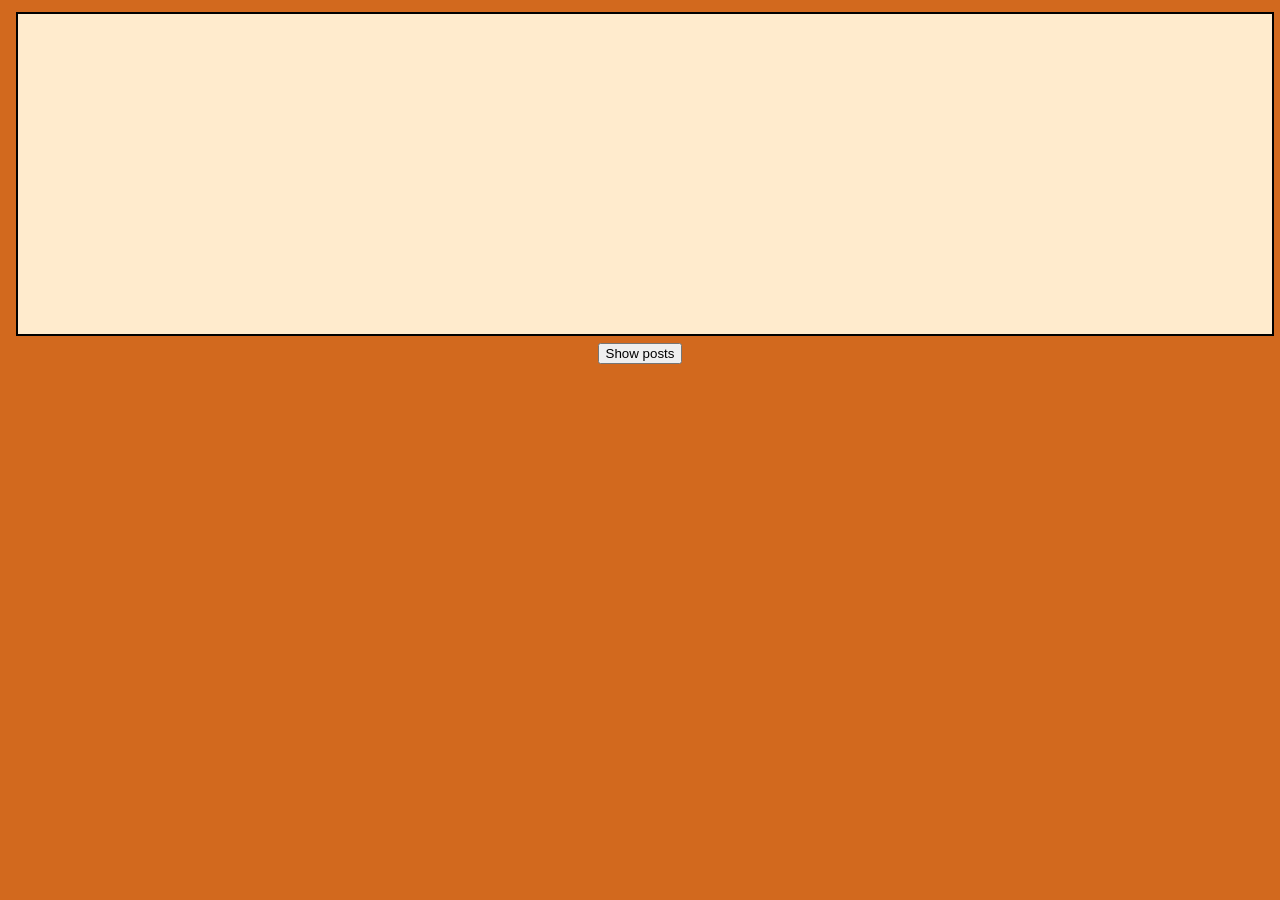
<file: mini-project/user-details.html>
<!DOCTYPE html>
<html lang="en">
<head>
    <meta charset="UTF-8">
    <meta name="viewport"
          content="width=device-width, user-scalable=no, initial-scale=1.0, maximum-scale=1.0, minimum-scale=1.0">
    <meta http-equiv="X-UA-Compatible" content="ie=edge">
    <title>Users</title>
    <link rel="stylesheet" href="main.css">
</head>
<body>

<script src="user-details.js"></script>

</body>
</html>
</file>
<file: mini-project/main.css>
body{
    margin: 0;
    padding: 0;
    box-sizing: border-box;
}

.container {
    width: 100vw;
    height: 100vh;
    min-width: 800px;
    display: flex;
    flex-wrap: wrap;
    justify-content: space-evenly;
    align-items: center;
    background: chocolate;

}

.user-block, .user-details-block, .posts-block, .post-details-block, .comments-block {
    background: blanchedalmond;
    border: black solid 2px;
    margin: 3px;

}

.user-block {
    width: 48%;
    height: 16%;
    min-width: 200px;
    min-height: 75px;
    display: flex;
    flex-direction: column;
    justify-content: center;
    align-items: center;


}

.btn {
    width: 100px;
    height: 20px;
    display: flex;
    flex-wrap: wrap;
    justify-content: center;
    border: black solid 3px;
    margin: 5px;
    background: bisque;
}

.user-details-block {
    width: 98%;
    min-width: 800px;
    min-height: 320px;
    position: absolute;
    top: 1%;
    left: 1%;
    display: flex;
    flex-wrap: wrap;
    justify-content: center;
    align-items: flex-start;

}

.user-details-block-item {
    width: 49%;
    margin-top: 7px;
    

}

.button {
    position: absolute;
    top: 340px;
    margin: 3px;

}

.posts-block {
    width: 98%;
    min-width: 800px;
    position: absolute;
    display: flex;
    flex-wrap: wrap;
    justify-content: space-evenly;
    align-items: flex-start;
    top: 372px;
    left: 1%;
}

.post {
    width: 18%;
    margin: 7px;
    display: flex;
    flex-direction: column;


}

.post-details-block {
    width: 98%;
    min-width: 800px;
    height: 165px;
    position: absolute;
    top: 7px;
    left: 1%;


}

.post-details-block-item {
    margin: 7px;

}

.comments-block {
    width: 98%;
    min-width: 800px;
    position: absolute;
    top: 180px;
    left: 1%;
    display: flex;
    flex-wrap: wrap;
    justify-content: flex-start;
}

.comment {
    width: 24%;


}

.comment-item {
    margin: 7px;
}
</file>
